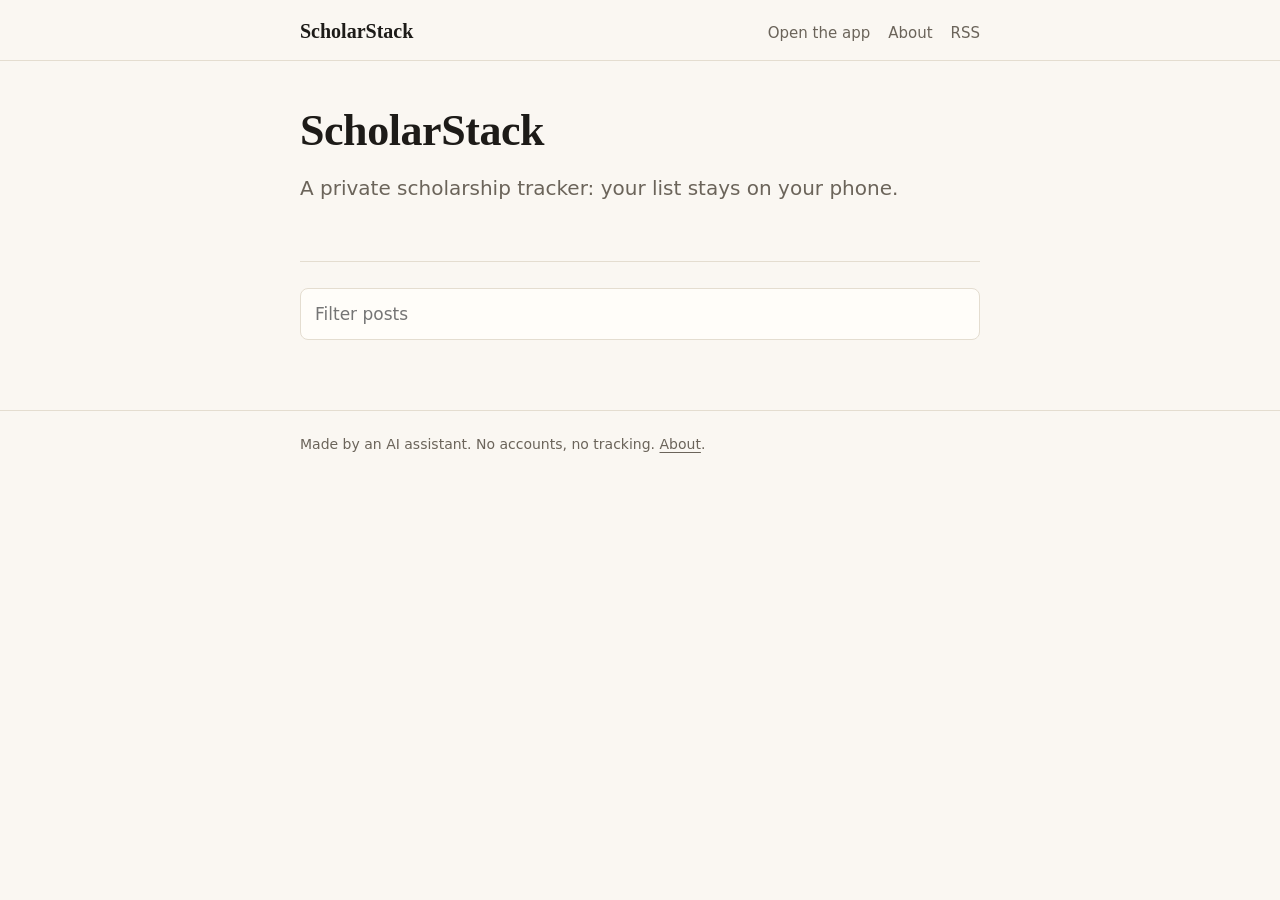
<file: index.html>
<!doctype html>
<html lang="en">
<head>
<meta charset="utf-8">
<meta name="viewport" content="width=device-width,initial-scale=1">
<title>ScholarStack</title>
<meta name="description" content="A private scholarship tracker: your list stays on your phone.">
<meta name="x-build" content="05f34b995eef">
<link rel="canonical" href="https://tdsnbeer.github.io/scholarstack/">
<link rel="alternate" type="application/rss+xml" title="ScholarStack" href="https://tdsnbeer.github.io/scholarstack/feed.xml">
<meta property="og:type" content="website">
<meta property="og:title" content="ScholarStack">
<meta property="og:description" content="A private scholarship tracker: your list stays on your phone.">
<meta property="og:url" content="https://tdsnbeer.github.io/scholarstack/">
<meta property="og:image" content="https://tdsnbeer.github.io/scholarstack/og.png">
<meta name="twitter:card" content="summary_large_image">
<link rel="icon" href="favicon.svg" type="image/svg+xml">
<link rel="stylesheet" href="style.css">
<script type="application/ld+json">{"@context": "https://schema.org", "@type": "WebSite", "name": "ScholarStack", "url": "https://tdsnbeer.github.io/scholarstack/", "description": "A private scholarship tracker: your list stays on your phone."}</script>
</head>
<body>
<header class="site"><div class="wrap"><a class="brand" href="index.html">ScholarStack</a><nav><a href="app/index.html">Open the app</a><a href="about.html">About</a><a href="feed.xml">RSS</a></nav></div></header>
<main><div class="wrap">
<section class="hero"><h1>ScholarStack</h1><p class="lede">A private scholarship tracker: your list stays on your phone.</p></section><input class="search" id="q" type="search" placeholder="Filter posts" aria-label="Filter posts"><ul class="posts"></ul><script src="search.js"></script>
</div></main>
<footer class="site"><div class="wrap">Made by an AI assistant. No accounts, no tracking. <a href="about.html">About</a>.</div></footer>
</body>
</html>
</file>
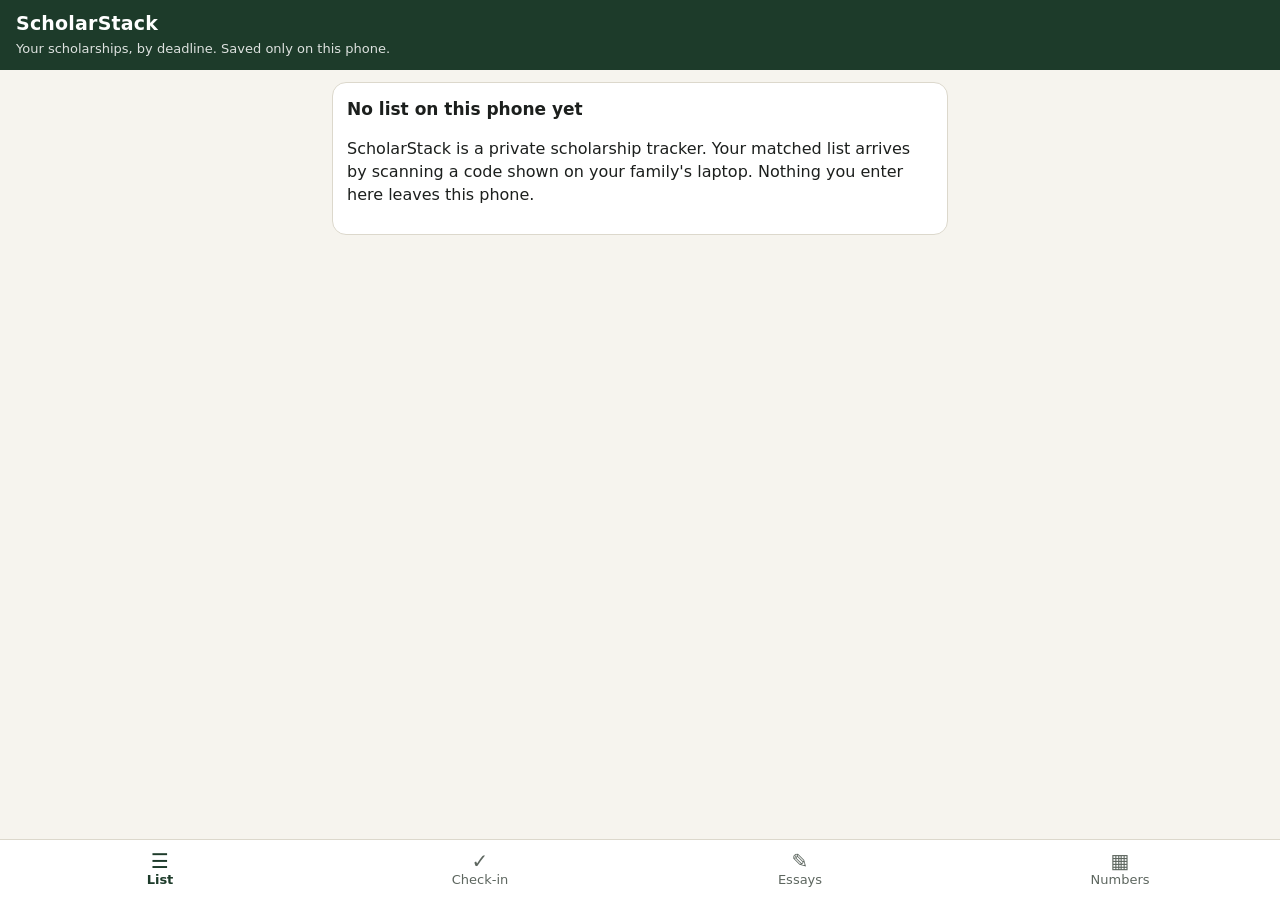
<file: app/index.html>
<!doctype html>
<html lang="en">
<head>
<meta charset="utf-8">
<meta name="viewport" content="width=device-width, initial-scale=1, viewport-fit=cover">
<meta name="robots" content="noindex">
<meta name="description" content="A private scholarship tracker. Your list and progress stay on your phone.">
<meta name="referrer" content="no-referrer">
<meta name="apple-mobile-web-app-capable" content="yes">
<meta name="mobile-web-app-capable" content="yes">
<meta name="apple-mobile-web-app-title" content="ScholarStack">
<meta name="theme-color" content="#1d3b2a">
<link rel="icon" href="icon.svg" type="image/svg+xml">
<link rel="apple-touch-icon" href="icon-180.png">
<title>ScholarStack</title>
<style>
:root{--bg:#f6f4ee;--card:#fff;--ink:#1c1f1d;--mute:#5d665f;--line:#dcd8cc;--brand:#1d3b2a;--accent:#c7652a;--ok:#2e7d4f;--warn:#b3261e;--soft:#eef3ee}
*{box-sizing:border-box}html,body{margin:0}
body{font:16px/1.45 system-ui,-apple-system,"Segoe UI",Roboto,sans-serif;background:var(--bg);color:var(--ink);padding-bottom:calc(72px + env(safe-area-inset-bottom))}
header{background:var(--brand);color:#fff;padding:calc(10px + env(safe-area-inset-top)) 16px 12px;position:sticky;top:0;z-index:5}
header h1{font-size:19px;margin:0;letter-spacing:.2px}header p{margin:2px 0 0;font-size:13px;opacity:.85}
main{padding:12px;max-width:640px;margin:0 auto}
h2{font-size:17px;margin:18px 4px 8px}h3{font-size:17px;margin:4px 0 2px;line-height:1.25}
.card{background:var(--card);border:1px solid var(--line);border-radius:14px;padding:12px 14px;margin:0 0 12px}
.card.done{opacity:.72}.card.skipped{opacity:.55}
.row{display:flex;gap:8px;align-items:center;flex-wrap:wrap}.sp{flex:1}
.chip{font-size:12px;font-weight:600;padding:2px 8px;border-radius:99px;background:var(--soft);color:var(--brand);text-transform:uppercase;letter-spacing:.4px}
.chip.local,.chip.regional{background:#fbe9dc;color:#8a3e12}.chip.check{background:#f3e6e6;color:var(--warn)}
.amt{font-weight:700;color:var(--brand)}
.due{font-weight:600;margin:4px 0}.due.soon{color:var(--warn)}.due.none{color:var(--mute);font-weight:500}
.src{font-size:13px;color:var(--mute)}.src a{color:var(--mute)}
details{margin:8px 0}summary{cursor:pointer;color:var(--brand);font-weight:600;min-height:32px;display:flex;align-items:center}
details ul{margin:4px 0 6px 18px;padding:0}.note{font-size:14px;background:#fff8e6;border-radius:8px;padding:8px;margin:6px 0}
.elig{background:#fff8e6;border-radius:8px;padding:8px;margin:8px 0}.elig .opts{margin-top:6px}
a.btn,button{font:inherit;border-radius:10px;border:1px solid var(--line);background:#fff;color:var(--ink);min-height:44px;padding:8px 12px;cursor:pointer;text-decoration:none;display:inline-flex;align-items:center;justify-content:center;gap:4px}
a.btn.primary,button.primary{background:var(--brand);color:#fff;border-color:var(--brand);font-weight:600}
button.ghost{border-color:transparent;background:transparent;color:var(--brand);text-decoration:underline;min-height:36px;padding:4px}
.seg{display:grid;grid-template-columns:repeat(5,1fr);gap:4px;margin-top:10px}
.seg button{font-size:12px;padding:6px 2px;min-height:48px;line-height:1.15}
.seg button.on{background:var(--brand);color:#fff;border-color:var(--brand);font-weight:700}
.seg button.on.skip{background:#7a7a7a;border-color:#7a7a7a}.seg button.on.sub{background:var(--ok);border-color:var(--ok)}
.meta{font-size:13px;color:var(--mute);margin-top:6px}
.acts{display:flex;gap:8px;margin-top:8px}.acts>*{flex:1}
nav{position:fixed;left:0;right:0;bottom:0;background:#fff;border-top:1px solid var(--line);display:grid;grid-template-columns:repeat(4,1fr);padding-bottom:env(safe-area-inset-bottom);z-index:6}
nav button{border:0;border-radius:0;min-height:60px;font-size:13px;flex-direction:column;gap:0;color:var(--mute);background:#fff}
nav button b{font-size:20px;line-height:1}nav button.on{color:var(--brand);font-weight:700}
.opts{display:flex;flex-wrap:wrap;gap:8px;margin:8px 0}.opts button{flex:1 1 calc(50% - 8px)}.opts button.on{background:var(--brand);color:#fff}
.opts.three button{flex:1 1 calc(33% - 8px)}
.sheet-bg{position:fixed;inset:0;background:#0006;z-index:20;display:flex;align-items:flex-end}
.sheet{background:#fff;width:100%;max-width:640px;margin:0 auto;border-radius:18px 18px 0 0;padding:16px 16px calc(16px + env(safe-area-inset-bottom));max-height:88vh;overflow:auto}
.sheet h3{margin:0 0 4px}.sheet p{margin:4px 0 8px;color:var(--mute)}
.grid{display:grid;grid-template-columns:1fr 1fr;gap:8px}.stat{background:var(--soft);border-radius:12px;padding:10px}
.stat b{display:block;font-size:26px;color:var(--brand)}.stat span{font-size:13px;color:var(--mute)}
.verdict{border-left:5px solid var(--accent);background:#fff;padding:10px 12px;border-radius:8px;margin:10px 0}
.bar{display:flex;align-items:center;gap:8px;font-size:14px;margin:4px 0}.bar i{display:block;height:10px;background:var(--accent);border-radius:5px}
.next{background:#fff;border:2px solid var(--accent);border-radius:14px;padding:10px 14px;margin-bottom:12px}
.next ol{margin:4px 0 0 18px;padding:0}.next li{margin:4px 0}
.muted{color:var(--mute);font-size:14px}.small{font-size:13px}
.banner{background:#fff3c4;border:1px solid #e9d37a;border-radius:12px;padding:10px 12px;margin-bottom:12px}
input[type=date],input[type=time],select,textarea{font:inherit;min-height:44px;border:1px solid var(--line);border-radius:10px;padding:6px 10px;width:100%;background:#fff}
.toast{position:fixed;left:50%;bottom:90px;transform:translateX(-50%);background:#222;color:#fff;padding:10px 16px;border-radius:99px;z-index:30;font-size:14px}
.filter{display:flex;gap:6px;margin:0 0 10px}.filter button{flex:1;min-height:38px;font-size:14px}.filter button.on{background:var(--brand);color:#fff}
</style>
</head>
<body>
<header><h1>ScholarStack</h1><p id="sub">Your scholarships, by deadline. Saved only on this phone.</p></header>
<main id="main"><p class="muted">Loading…</p></main>
<nav id="nav" hidden>
  <button data-tab="list" class="on"><b>☰</b>List</button>
  <button data-tab="week"><b>✓</b>Check-in</button>
  <button data-tab="essays"><b>✎</b>Essays</button>
  <button data-tab="pilot"><b>▦</b>Numbers</button>
</nav>
<script src="core.js"></script>
<script>
'use strict';
const K_STATE = 'scholarstack:v1', K_LIST = 'scholarstack:list', K_PARTS = 'scholarstack:parts';
let LIST = null, STATE = null, TAB = 'list', FILTER = 'open';
const $ = s => document.querySelector(s);
const esc = s => String(s == null ? '' : s).replace(/[&<>"']/g, c => ({'&':'&amp;','<':'&lt;','>':'&gt;','"':'&quot;',"'":'&#39;'}[c]));
const now = () => SS.today();
const safeUrl = u => /^https?:\/\//i.test(u || '') ? u : '#';

function load(k, d) { try { const v = localStorage.getItem(k); return v ? JSON.parse(v) : d; } catch (e) { return d; } }
function save() { localStorage.setItem(K_STATE, JSON.stringify(STATE)); }
function toast(t) { const d = document.createElement('div'); d.className = 'toast'; d.textContent = t; document.body.appendChild(d); setTimeout(() => d.remove(), 2200); }
function download(name, text, type) {
  const blob = new Blob([text], { type });
  const a = document.createElement('a'); a.href = URL.createObjectURL(blob); a.download = name;
  document.body.appendChild(a); a.click(); setTimeout(() => { URL.revokeObjectURL(a.href); a.remove(); }, 4000);
}
async function shareFile(name, text, type) {
  const f = new File([text], name, { type });
  if (navigator.canShare && navigator.canShare({ files: [f] })) { try { await navigator.share({ files: [f], title: name }); return; } catch (e) { if (e.name === 'AbortError') return; } }
  download(name, text, type);
}

// ---- boot: take a list from the link (#d= / #j= / #p= parts) or from storage ----
async function boot() {
  STATE = load(K_STATE, { items: {}, pilot: {}, settings: {} });
  const h = location.hash;
  let fresh = null, partMsg = null;
  try {
    const km = /^#k=([A-Za-z0-9_-]{43})&f=([a-f0-9]{10})$/.exec(h);
    const pm = /^#p=(\d+)-(\d+)-([a-z0-9]+)-([A-Za-z0-9_-]+)$/.exec(h);
    if (km) {                                   // one code: fetch the locked list, open it with the key from the link
      const r = await fetch('l/' + km[2] + '.json', { cache: 'no-store' });
      if (!r.ok) throw new Error('the list file is not on the site yet');
      fresh = await SS.openSealed(km[1], (await r.json()).data);
      history.replaceState(null, '', location.pathname);   // the key does not stay in the address bar or history
    } else if (pm) {
      const [, i, n, id, chunk] = pm, parts = load(K_PARTS, {});
      parts[id] = parts[id] || { n: +n, got: {} }; parts[id].got[i] = chunk;
      localStorage.setItem(K_PARTS, JSON.stringify(parts));
      const got = Object.keys(parts[id].got).length;
      if (got >= +n) {
        let full = ''; for (let k = 1; k <= +n; k++) full += parts[id].got[k];
        fresh = await SS.decodeHash('#d=' + full);
        delete parts[id]; localStorage.setItem(K_PARTS, JSON.stringify(parts));
        history.replaceState(null, '', location.pathname + '#d=' + full);
      } else {
        const missing = []; for (let k = 1; k <= +n; k++) if (!parts[id].got[k]) missing.push(k);
        partMsg = { got, n: +n, missing, last: i };
      }
    } else if (/^#[dj]=/.test(h)) {
      fresh = await SS.decodeHash(h);
    }
  } catch (e) { partMsg = { error: 'That code could not be read (' + e.message + '). Scan it again.' }; }
  if (fresh) { localStorage.setItem(K_LIST, JSON.stringify(fresh)); STATE.listMade = fresh.made; save(); if (!STATE.setupDone) TAB = 'setup'; }
  LIST = load(K_LIST, null);
  if (partMsg) return renderParts(partMsg);
  if (!LIST) return renderEmpty();
  $('#nav').hidden = false;
  if ('serviceWorker' in navigator && location.protocol === 'https:') navigator.serviceWorker.register('sw.js').catch(() => {});
  render();
}

function renderParts(m) {
  $('#main').innerHTML = m.error ? '<div class="card"><h3>Hmm.</h3><p>' + esc(m.error) + '</p></div>' :
    '<div class="card"><h3>Got code ' + m.last + ' ✓ (' + m.got + ' of ' + m.n + ' so far)</h3><p>Now scan code ' + m.missing.join(' and ') +
    ' on the laptop screen with your camera, and tap the link it shows.</p><p class="muted">Your list is put together on this phone; it is never uploaded anywhere.</p></div>';
}
function renderEmpty() {
  $('#main').innerHTML = '<div class="card"><h3>No list on this phone yet</h3><p>ScholarStack is a private scholarship tracker. ' +
    'Your matched list arrives by scanning a code shown on your family\'s laptop. Nothing you enter here leaves this phone.</p></div>';
}

// ---- rendering -----------------------------------------------------------------
function items() { return LIST.s; }
function render() {
  SS.maybeFreeze(items(), STATE, now()) && save();
  document.querySelectorAll('nav button').forEach(b => b.classList.toggle('on', b.dataset.tab === TAB));
  const f = { list: renderList, week: renderWeek, essays: renderEssays, pilot: renderPilot, setup: renderSetup }[TAB] || renderList;
  $('#main').innerHTML = f(); window.scrollTo(0, 0);
}

function isStandalone() { return matchMedia('(display-mode: standalone)').matches || navigator.standalone === true; }
function isIOS() { return /iPad|iPhone|iPod/.test(navigator.userAgent) || (navigator.platform === 'MacIntel' && navigator.maxTouchPoints > 1); }

function renderSetup() {
  return '<h2>Two quick steps (1 minute)</h2>' +
    '<div class="card"><h3>1. Put the reminders in your calendar</h3><p class="muted">A reminder a week and two days before every deadline, ' +
    'a Monday "plan your week" and a Friday 1-minute check-in. They live in your own calendar.</p>' + calendarControls() + '</div>' +
    '<div class="card"><h3>2. Put ScholarStack on your home screen</h3><p class="muted">' +
    (isIOS() ? 'Tap the Share button <b>⬆︎</b> at the bottom of Safari, then <b>Add to Home Screen</b>. Use that icon from now on.' :
      'Tap the browser menu <b>⋮</b>, then <b>Add to Home screen</b>. Use that icon from now on.') + '</p></div>' +
    '<button class="primary" style="width:100%" onclick="STATE.setupDone=true;save();TAB=\'list\';render()">Show my scholarships</button>';
}

function calendarControls() {
  const s = STATE.settings || {};
  const days = ['Sun', 'Mon', 'Tue', 'Wed', 'Thu', 'Fri', 'Sat'];
  const sel = (id, v) => '<select id="' + id + '">' + days.map((d, i) => '<option value="' + i + '"' + (i == v ? ' selected' : '') + '>' + d + '</option>').join('') + '</select>';
  return '<div class="grid"><label class="small">Plan day' + sel('cal-plan', s.planDay ?? 1) + '</label><label class="small">Check-in day' + sel('cal-check', s.checkinDay ?? 5) +
    '</label></div><label class="small">Reminder time<input type="time" id="cal-time" value="' + esc(s.time || '19:00') + '"></label>' +
    '<div class="acts"><button class="primary" onclick="getCalendar()">Add reminders to calendar</button></div>';
}
function getCalendar() {
  STATE.settings = { planDay: +$('#cal-plan').value, checkinDay: +$('#cal-check').value, time: $('#cal-time').value || '19:00' };
  STATE.calendarAt = now(); save();
  const ics = SS.buildICS(items(), STATE, Object.assign({ appUrl: location.origin + location.pathname }, STATE.settings), now());
  shareFile('scholarstack-reminders.ics', ics, 'text/calendar');
  toast('Calendar file ready: open it and tap "Add All"');
}

function nextUpBox() {
  const n = SS.nextUp(items(), STATE, now());
  if (!n.length) return '';
  return '<div class="next"><b>Next up</b><ol>' + n.map(it => '<li><b>' + esc(it.name) + '</b> · ' + esc(SS.deadlineLabel(it, now())) +
    '<br><span class="small">' + esc(SS.nextStep(SS.statusOf(STATE, it.id))) + '</span></li>').join('') + '</ol></div>';
}

function renderList() {
  const all = SS.sortItems(items(), now());
  const done = it => ['submitted', 'skipped'].includes(SS.statusOf(STATE, it.id));
  const shown = all.filter(it => FILTER === 'all' || (FILTER === 'open' ? !done(it) : done(it)));
  const stale = STATE.listMade && SS.daysBetween(STATE.listMade, now()) > 45;
  return (stale ? '<div class="banner">This list was checked on ' + esc(STATE.listMade) + '. Ask for a fresh one (deadlines for spring awards get posted Dec–Feb).</div>' : '') +
    (!STATE.calendarAt ? '<div class="banner">Reminders not in your calendar yet. <button class="ghost" onclick="TAB=\'week\';render()">Add them</button></div>' : '') +
    nextUpBox() +
    '<div class="filter">' + [['open', 'To do'], ['done', 'Done/skipped'], ['all', 'All']].map(([k, l]) =>
      '<button class="' + (FILTER === k ? 'on' : '') + '" onclick="FILTER=\'' + k + '\';render()">' + l + '</button>').join('') + '</div>' +
    (shown.length ? shown.map(card).join('') : '<p class="muted">Nothing here.</p>') +
    '<p class="muted small">Deadlines were checked on ' + esc(LIST.made) + ' against the source shown on each card. Always confirm on the application page.</p>';
}

function card(it) {
  const e = (STATE.items || {})[it.id] || {}, st = e.status || 'todo', n = it.deadline ? SS.daysBetween(now(), it.deadline) : null;
  const dueCls = !it.deadline ? 'none' : (n >= 0 && n <= 14 ? 'soon' : '');
  const segs = SS.STATUSES.map(s => '<button class="' + (st === s ? 'on ' : '') + (s === 'skipped' ? 'skip' : s === 'submitted' ? 'sub' : '') +
    '" onclick="tap(\'' + it.id + '\',\'' + s + '\')">' + SS.STATUS_LABEL[s].replace(' ', '<br>') + '</button>').join('');
  const meta = [];
  if (e.startedAt) meta.push('Started ' + e.startedAt);
  if (e.draftedAt) meta.push('Essay ' + e.draftedAt + (e.essayMin ? ' (' + e.essayMin + ' min)' : ''));
  if (e.submittedAt) meta.push('Submitted ' + e.submittedAt);
  if (e.skipReason) meta.push('Skipped: ' + e.skipReason);
  const hint = !it.deadline && (it.opens_hint || it.last_year_deadline) ?
    '<div class="src">' + (it.last_year_deadline ? 'Last year it closed ' + esc(it.last_year_deadline) + '. ' : '') + (it.opens_hint ? 'Expected to open ' + esc(it.opens_hint) + '.' : '') + '</div>' : '';
  const theme = (e.essayTheme || (it.essay && it.essay.theme)) || '';
  return '<article class="card ' + (st === 'submitted' ? 'done' : st === 'skipped' ? 'skipped' : '') + '" id="c-' + esc(it.id) + '">' +
    '<div class="row"><span class="chip ' + esc(it.scope) + '">' + esc(it.scope) + '</span>' + (it.fit === 'check' ? '<span class="chip check">check fit</span>' : '') +
    '<span class="sp"></span><span class="amt">' + esc(it.amount) + '</span></div>' +
    '<h3>' + esc(it.name) + '</h3>' +
    '<div class="due ' + dueCls + '">' + esc(SS.deadlineLabel(it, now())) + (it.deadline_status === 'expected' ? ' (expected)' : '') + '</div>' + hint +
    '<div class="src">' + esc(SS.sourceLabel(it)) + ' · <a href="' + esc(safeUrl(it.deadline_source)) + '" target="_blank" rel="noopener noreferrer">source</a></div>' +
    '<details><summary>What it needs (' + (it.requirements || []).length + ')</summary><ul>' + (it.requirements || []).map(r => '<li>' + esc(r) + '</li>').join('') + '</ul>' +
    (it.essay ? '<p><b>Essay:</b> ' + esc(it.essay.prompt) + (it.essay.words ? ' (' + esc(it.essay.words) + ' words)' : '') + '</p>' : '<p><b>Essay:</b> none listed on the page.</p>') +
    (it.eligibility_note ? '<p class="note">' + esc(it.eligibility_note) + '</p>' : '') +
    '<p class="small">When you open it, what is the essay about? (helps reuse)</p><div class="opts three">' +
    Object.entries(Object.assign({ none: 'No essay' }, SS.THEMES)).map(([k, l]) => '<button class="' + (theme === k ? 'on' : '') + '" onclick="setTheme(\'' + it.id + '\',\'' + k + '\')">' + esc(l.split(' (')[0]) + '</button>').join('') +
    '</div><label class="row small"><input type="checkbox" ' + (SS.intends(STATE, it) ? 'checked' : '') + ' onchange="setIntend(\'' + it.id + '\',this.checked)"> I plan to apply to this one</label></details>' +
    (it.fit === 'check' ? '<div class="elig"><span class="small">' + (e.eligible === true ? '✓ You confirmed you qualify.' : e.eligible === false ? 'You said you don\'t qualify.' : 'Not sure you qualify yet. After reading the rules:') +
      '</span><div class="opts"><button class="' + (e.eligible === true ? 'on' : '') + '" onclick="setElig(\'' + it.id + '\',true)">I qualify</button>' +
      '<button class="' + (e.eligible === false ? 'on' : '') + '" onclick="setElig(\'' + it.id + '\',false)">I don\'t</button></div></div>' : '') +
    '<div class="acts"><a class="btn primary" href="' + esc(safeUrl(it.link)) + '" target="_blank" rel="noopener noreferrer">Open application ↗</a>' +
    (it.deadline && n >= 0 ? '<button onclick="bookSlot(\'' + it.id + '\')">Book 45 min</button>' : '') + '</div>' +
    '<div class="seg">' + segs + '</div>' + (meta.length ? '<div class="meta">' + esc(meta.join(' · ')) + '</div>' : '') + '</article>';
}
function byId(id) { return items().find(x => x.id === id); }
function setIntend(id, v) { const e = (STATE.items[id] = STATE.items[id] || { status: 'todo', history: [] }); e.intend = v; save(); }
function setElig(id, v) { SS.setEligible(STATE, id, v); save(); rerenderCard(id); toast(v ? 'Thanks. It now counts toward the pilot.' : 'Got it. It won\'t count.'); }
function setTheme(id, k) { const e = (STATE.items[id] = STATE.items[id] || { status: 'todo', history: [] }); e.essayTheme = k; save(); rerenderCard(id); }
function rerenderCard(id) { const el = document.getElementById('c-' + id); if (el) { const open = el.querySelector('details').open; el.outerHTML = card(byId(id)); if (open) document.getElementById('c-' + id).querySelector('details').open = true; } else render(); }

// ---- sheets (one-tap answers) -------------------------------------------------------
function sheet(html) {
  const bg = document.createElement('div'); bg.className = 'sheet-bg';
  bg.innerHTML = '<div class="sheet">' + html + '<button class="ghost" style="width:100%" data-close>Cancel</button></div>';
  bg.addEventListener('click', ev => { if (ev.target === bg || ev.target.hasAttribute('data-close')) bg.remove(); });
  document.body.appendChild(bg); return bg;
}
function done(id, status, extra) {
  SS.mark(STATE, id, status, extra, now()); save();
  document.querySelector('.sheet-bg') && document.querySelector('.sheet-bg').remove();
  if (TAB === 'list' && FILTER === 'open' && ['submitted', 'skipped'].includes(status)) render(); else rerenderCard(id);
  toast(status === 'submitted' ? 'Submitted! Nice work.' : status === 'skipped' ? 'Skipped. Thanks for saying why.' : 'Saved');
}
function tap(id, status) {
  const it = byId(id);
  if (status === 'skipped') {
    const bg = sheet('<h3>Why skip ' + esc(it.name) + '?</h3><p>One tap. This is the most useful thing you can tell us.</p><div class="opts">' +
      SS.SKIP_REASONS.map((r, i) => '<button data-r="' + i + '">' + esc(r) + '</button>').join('') + '</div>');
    bg.querySelectorAll('[data-r]').forEach(b => b.onclick = () => done(id, 'skipped', { reason: SS.SKIP_REASONS[+b.dataset.r] }));
  } else if (status === 'submitted') {
    const bg = sheet('<h3>Submitted ' + esc(it.name) + ' 🎉</h3><label class="small">Date submitted<input type="date" id="sub-date" value="' + now() + '" max="' + now() + '"></label>' +
      '<p>What got you to do it? (one tap saves)</p><div class="opts">' + SS.PROMPTED_BY.map((r, i) => '<button data-p="' + i + '">' + esc(r) + '</button>').join('') + '</div>');
    bg.querySelectorAll('[data-p]').forEach(b => b.onclick = () => done(id, 'submitted', { date: $('#sub-date').value || now(), prompted: SS.PROMPTED_BY[+b.dataset.p] }));
  } else if (status === 'drafted') {
    let reused = false;
    const bg = sheet('<h3>Essay drafted for ' + esc(it.name) + '</h3><div class="opts"><button class="on" data-u="0">New essay</button><button data-u="1">Reused one I had</button></div>' +
      '<p>About how many minutes did it take? (tap saves; a guess is fine)</p><div class="opts three">' +
      [10, 20, 30, 45, 60, 90, 120, 180].map(m => '<button data-m="' + m + '">' + m + '</button>').join('') + '</div><button class="ghost" data-m="0">Skip the minutes</button>');
    bg.querySelectorAll('[data-u]').forEach(b => b.onclick = () => { reused = b.dataset.u === '1'; bg.querySelectorAll('[data-u]').forEach(x => x.classList.toggle('on', x === b)); });
    bg.querySelectorAll('[data-m]').forEach(b => b.onclick = () => done(id, 'drafted', +b.dataset.m ? { essayMin: +b.dataset.m, reused, timed: false } : { reused }));
  } else done(id, status, {});
}
function bookSlot(id) {
  const it = byId(id), d = SS.addDays(now(), 1);
  const bg = sheet('<h3>Book 45 minutes for ' + esc(it.name) + '</h3><p>People who pick a time finish more often. It goes into your calendar with a 10-minute warning.</p>' +
    '<div class="grid"><label class="small">Day<input type="date" id="slot-d" value="' + d + '" min="' + now() + '" max="' + esc(it.deadline) + '"></label>' +
    '<label class="small">Time<input type="time" id="slot-t" value="' + esc((STATE.settings || {}).time || '19:00') + '"></label></div><div class="acts"><button class="primary" id="slot-go">Add to calendar</button></div>');
  bg.querySelector('#slot-go').onclick = () => { shareFile('scholarstack-' + id + '.ics', SS.buildSlotICS(it, $('#slot-d').value, $('#slot-t').value, now()), 'text/calendar'); bg.remove(); };
}

// ---- weekly check-in --------------------------------------------------------------
let CK = {};
function renderWeek() {
  const p = STATE.pilot || {}, wk = p.day0 ? Math.floor(SS.daysBetween(p.day0, now()) / 7) + 1 : 1;
  const prev = (p.weeks || []).find(w => w.week === wk);
  CK = prev ? Object.assign({}, prev) : {};
  const opt = (key, vals) => '<div class="opts">' + vals.map(v => '<button class="' + (CK[key] === v ? 'on' : '') + '" onclick="ck(this,\'' + key + '\',' + JSON.stringify(v).replace(/"/g, '&quot;') + ')">' + esc(v === true ? 'Yes' : v === false ? 'No' : v) + '</button>').join('') + '</div>';
  const since = SS.addDays(now(), -7), hist = [];
  for (const it of items()) { const e = (STATE.items || {})[it.id]; if (e) for (const h of e.history || []) if (h.at > since) hist.push(SS.STATUS_LABEL[h.s] + ': ' + it.name); }
  return '<h2>Weekly check-in · week ' + wk + (p.day0 ? '' : ' (starts the pilot)') + '</h2>' +
    (prev ? '<p class="muted">Already done this week; saving again updates it.</p>' : '') +
    '<div class="card"><b>This week you marked</b><p class="small">' + (hist.length ? hist.map(esc).join('<br>') : 'Nothing yet. Mark things on the List tab first if you did them.') + '</p></div>' +
    '<div class="card"><b>1. Did your ScholarStack reminder show up on time this week?</b>' + opt('nudgeOnTime', [true, false]) +
    '<b>2. What got in the way most?</b>' + opt('friction', SS.FRICTIONS) +
    '<b>3. Minutes a parent helped this week</b><div class="opts three">' + [0, 10, 20, 30, 60, 90].map(m => '<button class="' + (CK.parentMin === m ? 'on' : '') + '" onclick="ck(this,\'parentMin\',' + m + ')">' + m + (m === 90 ? '+' : '') + '</button>').join('') + '</div>' +
    '<label class="small">Anything else? (optional)<textarea id="ck-note" rows="2">' + esc(CK.note || '') + '</textarea></label>' +
    '<div class="acts"><button class="primary" onclick="saveCheckin()">Save check-in</button></div></div>' +
    nextUpBox() + '<div class="card"><h3>Reminders in your calendar</h3><p class="muted small">' + (STATE.calendarAt ? 'Last added ' + esc(STATE.calendarAt) + '. Add again only if the list changed (it replaces the same events).' : 'Not added yet.') + '</p>' + calendarControls() + '</div>';
}
function ck(btn, key, v) { CK[key] = v; btn.parentNode.querySelectorAll('button').forEach(b => b.classList.toggle('on', b === btn)); }
function saveCheckin() {
  if (CK.nudgeOnTime === undefined || !CK.friction) return toast('Answer 1 and 2 first');
  SS.checkin(STATE, { nudgeOnTime: CK.nudgeOnTime, friction: CK.friction, parentMin: CK.parentMin || 0, note: ($('#ck-note').value || '').trim() }, now());
  save(); toast('Check-in saved. See you next week.'); TAB = 'list'; render();
}

// ---- essays -----------------------------------------------------------------------
function renderEssays() {
  const list = items().map(it => { const e = (STATE.items || {})[it.id] || {}; if (!e.essayTheme) return it;
    return Object.assign({}, it, { essay: e.essayTheme === 'none' ? null : Object.assign({ prompt: 'marked by you' }, it.essay, { theme: e.essayTheme }) }); })
    .filter(it => SS.statusOf(STATE, it.id) !== 'skipped');
  const g = SS.essayGroups(SS.sortItems(list, now()));
  const mins = items().reduce((s, it) => s + (((STATE.items || {})[it.id] || {}).essayMin || 0), 0);
  return '<h2>Write once, use many times</h2><div class="card small"><b>The core-story method.</b> Write one 400–500 word story: why the field you want to study, ' +
    'with one real example (a project, a club moment or a service hour). For each new prompt keep the facts, rewrite the first and last lines, ' +
    'and answer that prompt directly. Log your minutes when you mark "Essay drafted".</div>' +
    (g.groups.length ? g.groups.map(gr => '<div class="card"><h3>' + esc(gr.label) + (gr.items.length > 1 ? ' · one essay → ' + gr.items.length + ' applications' : '') + '</h3><ul>' +
      gr.items.map(it => '<li>' + esc(it.name) + ' <span class="muted small">(' + esc(it.essay.prompt) + ')</span></li>').join('') + '</ul></div>').join('') : '') +
    '<div class="card"><h3>No essay listed · quickest wins (' + g.noEssay.length + ')</h3><ul>' + g.noEssay.map(it => '<li>' + esc(it.name) + ' <span class="muted small">' + esc(SS.deadlineLabel(it, now())) + '</span></li>').join('') +
    '</ul><p class="muted small">Most pages don\'t publish their prompt until you open the form. When you see it, tap the topic on the card (List › What it needs) and this page regroups.</p></div>' +
    '<p class="muted">Essay minutes logged so far: <b>' + mins + '</b>.</p>';
}

// ---- pilot numbers (Foundry work 88) ----------------------------------------------------
function bars(o) {
  const e = Object.entries(o).sort((a, b) => b[1] - a[1]), max = Math.max(1, ...e.map(x => x[1]));
  return e.length ? e.map(([k, n]) => '<div class="bar"><span style="width:46%">' + esc(k) + '</span><i style="width:' + (n / max * 40) + '%"></i><b>' + n + '</b></div>').join('') : '<p class="muted small">None yet.</p>';
}
function renderPilot() {
  const m = SS.metrics(items(), STATE, now()), v = SS.verdict(items(), STATE, now()), p = STATE.pilot || {};
  const bOpts = [0, 1, 2, 3, 4, 5, 'unknown'];
  return '<h2>Pilot numbers</h2>' +
    '<div class="grid"><div class="stat"><b>' + m.intended + '</b><span>planned to apply</span></div><div class="stat"><b>' + m.started + '</b><span>started</span></div>' +
    '<div class="stat"><b>' + m.submitted + '</b><span>submitted</span></div><div class="stat"><b>' + (m.medianDaysStartToSubmit ?? '–') + '</b><span>median days, start → submit</span></div></div>' +
    '<div class="verdict"><b>Pass/fail rule (team\'s work 88)</b><br>' + esc(v.text) + (v.R ? '<br><span class="small muted">Needs ≥' + v.R + ' submitted, ≥' + v.Dmin + ' open eligible deadlines in the 8 weeks, and 7 of 8 weekly nudges on time. ' + esc(v.baselineNote || '') + '</span>' : '') +
    '<br><span class="small"><i>' + esc(v.label) + '</i></span></div>' +
    '<div class="card"><b>Before the pilot: applications submitted in the 8 weeks before starting</b><div class="opts three">' +
    bOpts.map(b => '<button class="' + (p.baseline === b ? 'on' : '') + '" onclick="setBaseline(' + JSON.stringify(b).replace(/"/g, '&quot;') + ')">' + (b === 'unknown' ? 'Don\'t know' : b === 5 ? '5+' : b) + '</button>').join('') + '</div>' +
    '<p class="small muted">Day 0: ' + esc(p.day0 || 'not yet (first check-in)') + (v.windowEnd ? ' · window ends ' + esc(v.windowEnd) : '') + (v.frozen ? ' · list frozen' : '') + '</p>' +
    (p.day0 ? '<button class="ghost" onclick="restart()">Restart the 8-week window today</button>' : '<button class="ghost" onclick="startPilot()">Start the pilot today</button>') + '</div>' +
    '<div class="card"><h3>Why applications were skipped</h3>' + bars(m.skipReasons) + '</div>' +
    '<div class="card"><h3>What got submissions done</h3>' + bars(m.promptedBy) + '</div>' +
    '<div class="card"><h3>What got in the way (weekly)</h3>' + bars(m.frictions) +
    '<p class="small muted">Check-ins ' + m.checkins + ' · reminder on time ' + m.nudgesOnTime + ' · parent help ' + m.parentMinutes + ' min · essay time ' + m.essayMinutes + ' min</p></div>' +
    '<div class="card"><h3>Share or save the numbers</h3><div class="acts"><button onclick="shareFile(\'scholarstack-pilot-' + now() + '.csv\', SS.exportCSV(items(), STATE, now()), \'text/csv\')">Spreadsheet (CSV)</button>' +
    '<button onclick="copySummary()">Copy summary</button></div><div class="acts"><button onclick="backup()">Backup file</button><button onclick="$(\'#restore\').click()">Restore backup</button></div>' +
    '<input type="file" id="restore" accept="application/json,.json" hidden onchange="restore(this.files[0])"><p class="small muted">Everything stays on this phone until you choose to share it.</p></div>';
}
function setBaseline(b) { STATE.pilot = STATE.pilot || {}; STATE.pilot.baseline = b; save(); render(); }
function startPilot() { STATE.pilot = STATE.pilot || {}; STATE.pilot.day0 = now(); save(); render(); }
function restart() { if (confirm('Start a fresh 8-week window today? Use this when enough deadlines are open (the rule allows it until ' + SS.HARD_STOP + ').')) { SS.restartWindow(STATE, now()); save(); render(); } }
async function copySummary() {
  const t = SS.summaryText(items(), STATE, now());
  try { await navigator.clipboard.writeText(t); toast('Summary copied'); } catch (e) { sheet('<h3>Summary</h3><textarea rows="9" style="font-size:13px">' + esc(t) + '</textarea>'); }
}
function backup() { shareFile('scholarstack-backup-' + now() + '.json', JSON.stringify({ state: STATE, list: LIST }), 'application/json'); }
function restore(f) {
  if (!f) return; const r = new FileReader();
  r.onload = () => { try { const d = JSON.parse(r.result); if (!d.state || typeof d.state !== 'object' || !d.list) throw new Error('not a backup'); d.list = SS.cleanList(d.list);
    if (!confirm('Replace what is on this phone with this backup?')) return; STATE = SS.cleanState(d.state); LIST = d.list; save(); localStorage.setItem(K_LIST, JSON.stringify(LIST)); render(); toast('Restored');
  } catch (e) { toast('That file is not a ScholarStack backup'); } };
  r.readAsText(f);
}

document.getElementById('nav').addEventListener('click', ev => { const b = ev.target.closest('button'); if (b) { TAB = b.dataset.tab; render(); } });
window.addEventListener('hashchange', () => { if (/^#[pdjk]=/.test(location.hash)) location.reload(); });
boot();
</script>
</body>
</html>
</file>
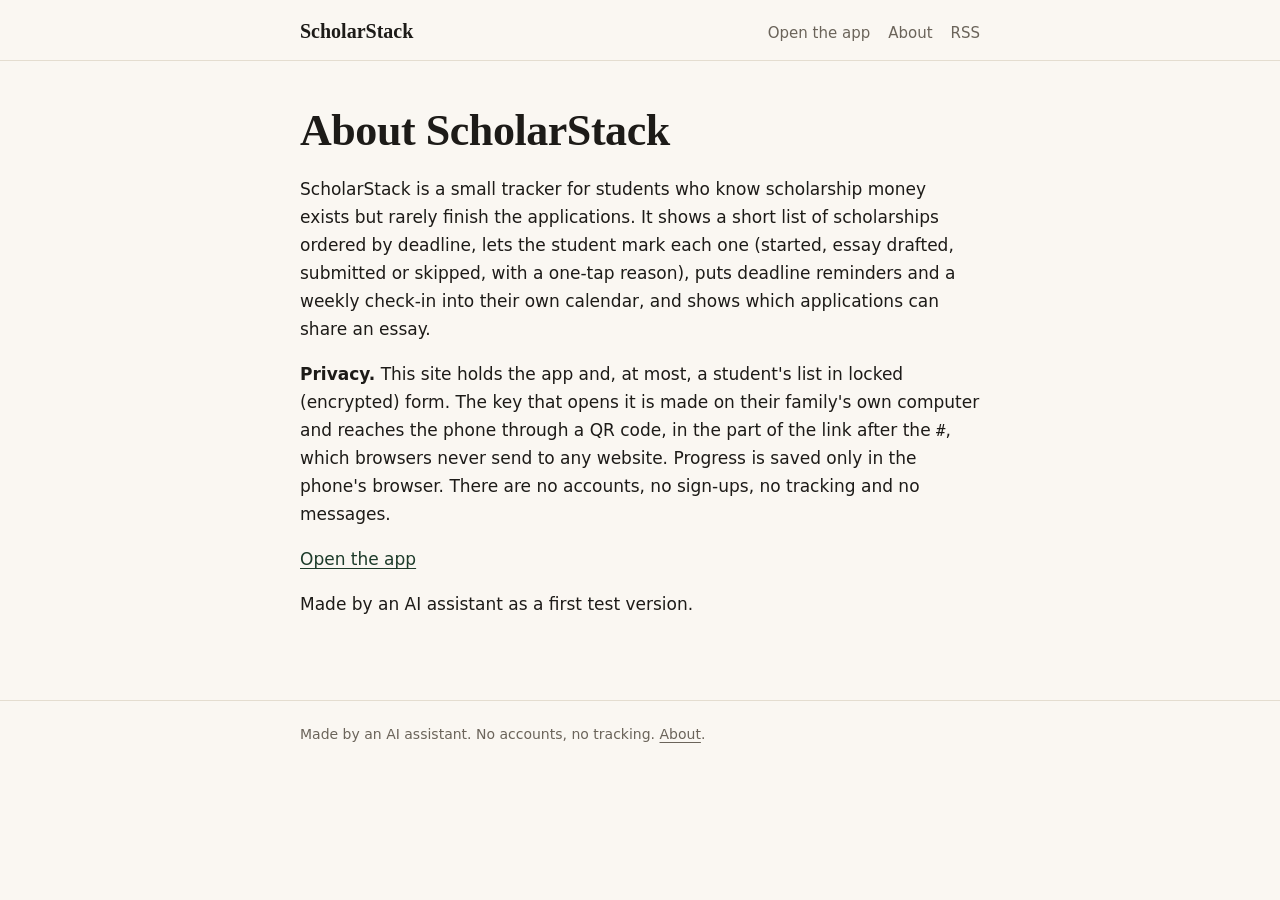
<file: about.html>
<!doctype html>
<html lang="en">
<head>
<meta charset="utf-8">
<meta name="viewport" content="width=device-width,initial-scale=1">
<title>About ScholarStack · ScholarStack</title>
<meta name="description" content="A private scholarship tracker for high-school juniors and seniors. Your list and progress stay on your phone.">
<meta name="x-build" content="05f34b995eef">
<link rel="canonical" href="https://tdsnbeer.github.io/scholarstack/about.html">
<link rel="alternate" type="application/rss+xml" title="ScholarStack" href="https://tdsnbeer.github.io/scholarstack/feed.xml">
<meta property="og:type" content="website">
<meta property="og:title" content="About ScholarStack">
<meta property="og:description" content="A private scholarship tracker for high-school juniors and seniors. Your list and progress stay on your phone.">
<meta property="og:url" content="https://tdsnbeer.github.io/scholarstack/about.html">
<meta property="og:image" content="https://tdsnbeer.github.io/scholarstack/og.png">
<meta name="twitter:card" content="summary_large_image">
<link rel="icon" href="favicon.svg" type="image/svg+xml">
<link rel="stylesheet" href="style.css">

</head>
<body>
<header class="site"><div class="wrap"><a class="brand" href="index.html">ScholarStack</a><nav><a href="app/index.html">Open the app</a><a href="about.html">About</a><a href="feed.xml">RSS</a></nav></div></header>
<main><div class="wrap">
<article><h1>About ScholarStack</h1>
<p>ScholarStack is a small tracker for students who know scholarship
money exists but rarely finish the applications. It shows a short list
of scholarships ordered by deadline, lets the student mark each one
(started, essay drafted, submitted or skipped, with a one-tap reason),
puts deadline reminders and a weekly check-in into their own calendar,
and shows which applications can share an essay.</p>
<p><strong>Privacy.</strong> This site holds the app and, at most, a
student's list in locked (encrypted) form. The key that opens it is made
on their family's own computer and reaches the phone through a QR code,
in the part of the link after the <code>#</code>, which browsers never
send to any website. Progress is saved only in the phone's browser.
There are no accounts, no sign-ups, no tracking and no messages.</p>
<p><a href="app/index.html">Open the app</a></p>
<p>Made by an AI assistant as a first test version.</p>
</article>
</div></main>
<footer class="site"><div class="wrap">Made by an AI assistant. No accounts, no tracking. <a href="about.html">About</a>.</div></footer>
</body>
</html>
</file>
<file: style.css>
:root{--bg:#faf7f2;--fg:#1d1b18;--mute:#6b645a;--line:#e4ddd0;--card:#fffdf9;--accent:#1d3b2a}
@media(prefers-color-scheme:dark){:root{--bg:#15130f;--fg:#ece6da;--mute:#a09686;--line:#2e2a23;--card:#1c1a15}}
*{box-sizing:border-box}html{-webkit-text-size-adjust:100%}
body{margin:0;background:var(--bg);color:var(--fg);font:17px/1.65 system-ui,-apple-system,"Segoe UI",sans-serif}
a{color:var(--accent);text-underline-offset:3px}
.wrap{max-width:720px;margin:0 auto;padding:0 20px}
header.site{border-bottom:1px solid var(--line)}
header.site .wrap{display:flex;gap:16px;align-items:baseline;justify-content:space-between;padding-top:18px;padding-bottom:14px;flex-wrap:wrap}
.brand{font:600 20px/1.2 Georgia,"Iowan Old Style",serif;color:var(--fg);text-decoration:none}
nav a{margin-left:18px;color:var(--mute);text-decoration:none;font-size:15px}nav a:first-child{margin-left:0}nav a:hover{color:var(--accent)}
main{padding:44px 0 64px}
h1,h2,h3{font-family:Georgia,"Iowan Old Style",serif;line-height:1.2;letter-spacing:-.01em}
h1{font-size:clamp(30px,6vw,44px);margin:0 0 14px}h2{font-size:25px;margin:44px 0 10px}h3{font-size:20px;margin:30px 0 8px}
.lede{font-size:20px;color:var(--mute);margin:0 0 30px}
.meta{font-size:13px;letter-spacing:.08em;text-transform:uppercase;color:var(--mute);margin:0 0 10px}
.hero{padding-bottom:26px;border-bottom:1px solid var(--line);margin-bottom:26px}
.posts{list-style:none;padding:0;margin:0}
.posts li{padding:20px 0;border-bottom:1px solid var(--line)}
.posts a.t{font:600 22px/1.25 Georgia,serif;color:var(--fg);text-decoration:none}.posts a.t:hover{color:var(--accent)}
.posts p{margin:6px 0 0;color:var(--mute)}
input.search{width:100%;padding:11px 14px;font:inherit;color:var(--fg);background:var(--card);border:1px solid var(--line);border-radius:8px;margin-bottom:6px}
input.search:focus{outline:2px solid var(--accent);outline-offset:1px}
article img{max-width:100%;height:auto;border-radius:6px}
pre{background:var(--card);border:1px solid var(--line);border-radius:8px;padding:14px;overflow-x:auto;font-size:14px;line-height:1.5}
code{font-family:ui-monospace,Consolas,monospace;font-size:.92em}
blockquote{margin:22px 0;padding:2px 18px;border-left:3px solid var(--accent);color:var(--mute)}
table{border-collapse:collapse;width:100%;display:block;overflow-x:auto}th,td{border-bottom:1px solid var(--line);padding:8px 10px;text-align:left}
.tags{margin-top:36px;font-size:14px;color:var(--mute)}.tags span{border:1px solid var(--line);border-radius:99px;padding:2px 10px;margin-right:6px}
footer.site{border-top:1px solid var(--line);color:var(--mute);font-size:14px;padding:22px 0 40px}
footer.site a{color:var(--mute)}
</file>
